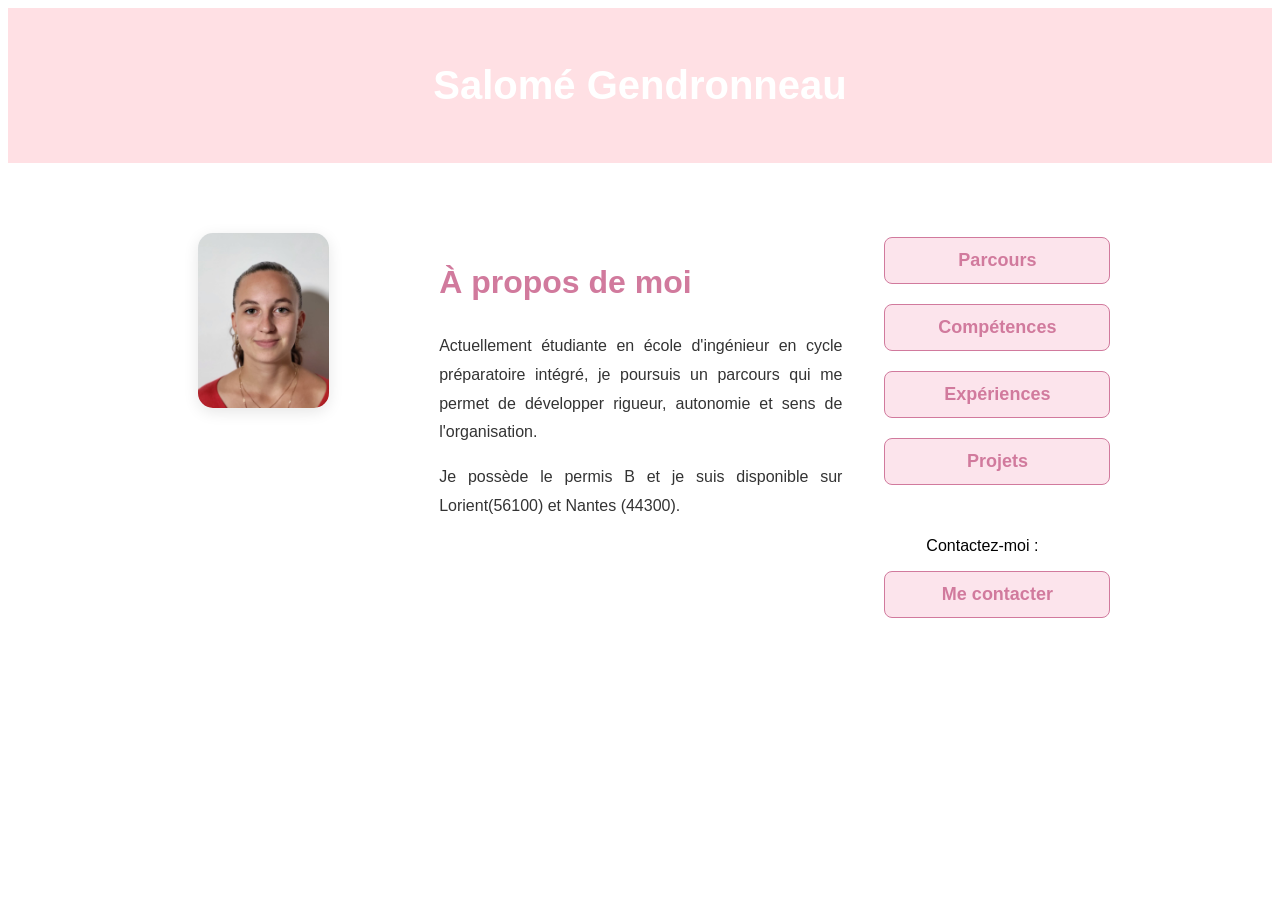
<file: index.html>
<!DOCTYPE html>
<html lang="fr">
<head>
    <meta charset="UTF-8">
    <meta name="viewport" content="width=device-width, initial-scale=1.0">
    <title>Salomé Gendronneau - Accueil</title>
    <link rel="stylesheet" href="style.CSS">
</head>
<body>
    <div class="top">
        <p>Salomé Gendronneau</p>
    </div>

    <div class="main">
        <div class="column-left">
            <img src="IMG-20260225-WA0000.jpg" alt="Portrait" class="profile-img">
        </div>

        <div class="column-middle">
            <h1>À propos de moi</h1>
            <p>Actuellement étudiante en école d'ingénieur en cycle préparatoire intégré, je poursuis un parcours qui me permet de développer rigueur, autonomie et sens de l'organisation.</p>
            <p>Je possède le permis B et je suis disponible sur Lorient(56100) et Nantes (44300).</p>
        </div>

        <div class="column-right">
            <div class="liens-navigation">
                <a href="parcours.html" class="button-style">Parcours</a>
                <a href="competences.html" class="button-style">Compétences</a>
                <a href="experiences.html" class="button-style">Expériences</a>
                <a href="loisir.html" class="button-style">Projets</a>
                
                <div class="contact">
                    <p>Contactez-moi :</p>
                    <a href="mailto:gendronneau.salome@gmail.com" class="button-style ">Me contacter</a>
                </div>
            </div>
        </div>
    </div>
</body>
</html>
</file>
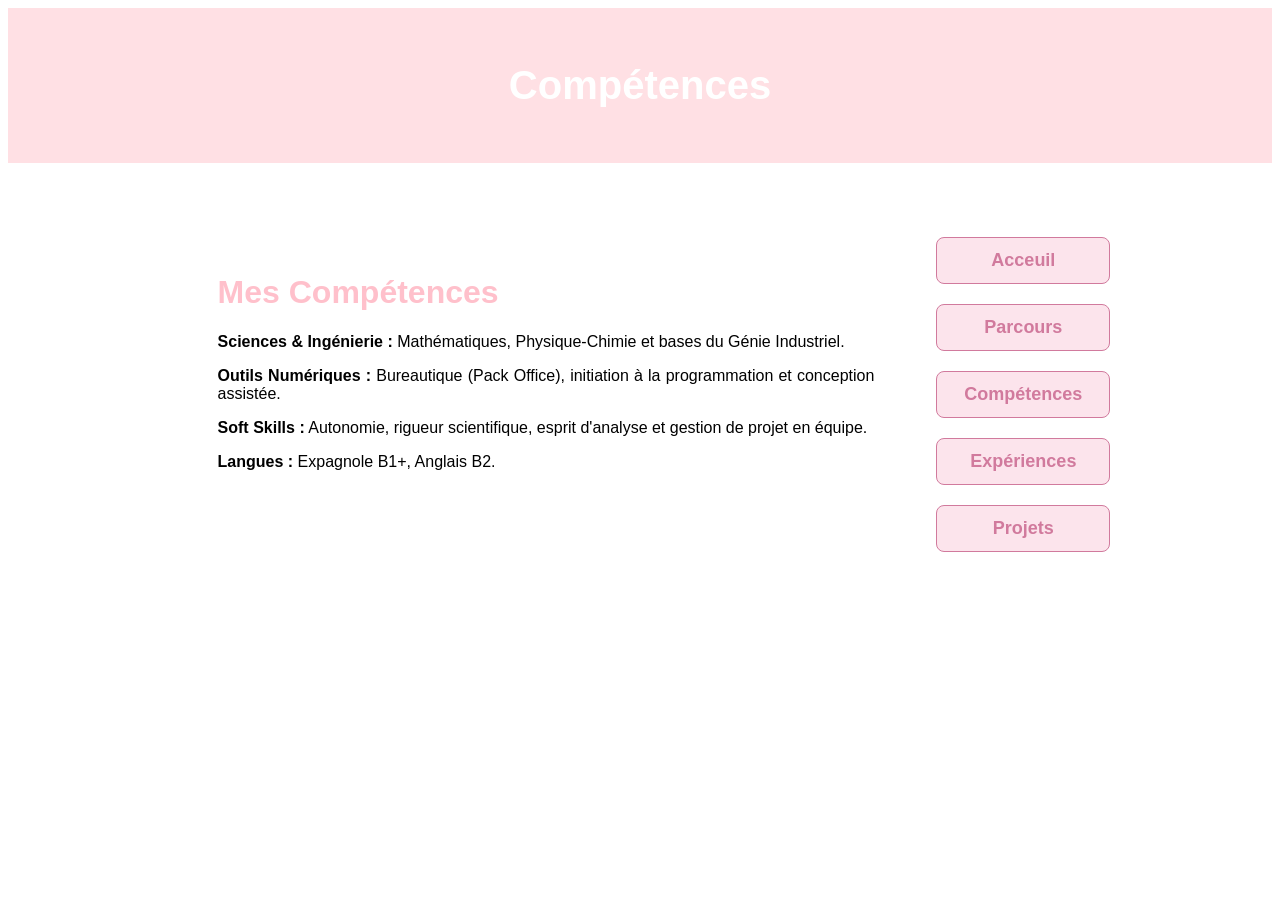
<file: competences.html>
<!DOCTYPE html>
<html lang="fr">
<head>
    <meta charset="UTF-8">
    <meta name="viewport" content="width=device-width, initial-scale=1.0">
    <title>Salomé - Compétences</title>
    <link rel="stylesheet" href="style.CSS">
</head>
<body>
    <div class="top">
        <p>Compétences</p>
    </div>

    <div class="main">
        <div class="content">
            <h1>Mes Compétences</h1>
                <p><strong>Sciences & Ingénierie :</strong> Mathématiques, Physique-Chimie et bases du Génie Industriel.</p>
                <p><strong>Outils Numériques :</strong> Bureautique (Pack Office), initiation à la programmation et conception assistée.</p>
                <p><strong>Soft Skills :</strong> Autonomie, rigueur scientifique, esprit d'analyse et gestion de projet en équipe.</p>
                <p><strong>Langues :</strong> Expagnole B1+, Anglais B2.</p>
        </div>
        <div class="column-right">
            <div class="liens-navigation">
                <a href="index.html" class="button-style">Acceuil</a>
                <a href="parcours.html" class="button-style">Parcours</a>
                <a href="competences.html" class="button-style">Compétences</a>
                <a href="experiences.html" class="button-style">Expériences</a>
                <a href="loisir.html" class="button-style">Projets</a>
            </div>
        </div>
    </div>
</body>
</html>
</file>
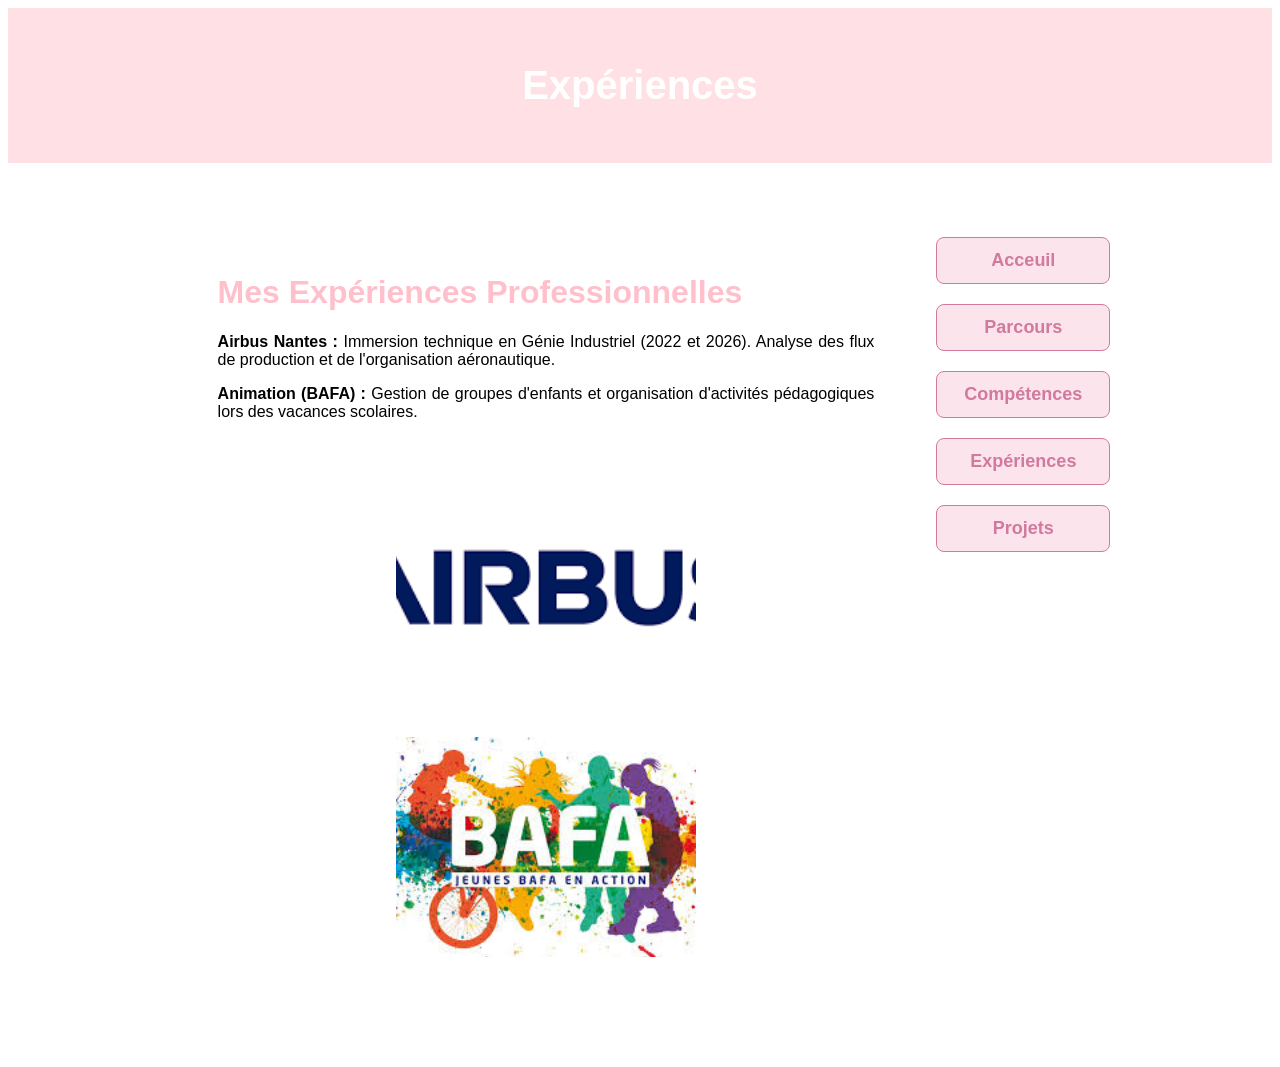
<file: experiences.html>
<!DOCTYPE html>
<html lang="fr">
<head>
    <meta charset="UTF-8">
    <meta name="viewport" content="width=device-width, initial-scale=1.0">
    <title>Salomé - Expériences</title>
    <link rel="stylesheet" href="style.CSS">
</head>
<body>
    <div class="top">
        <p>Expériences</p>
    </div>

    <div class="main">
        <div class="content">
            <h1>Mes Expériences Professionnelles</h1>
            
            <p><strong>Airbus Nantes :</strong> Immersion technique en Génie Industriel (2022 et 2026). Analyse des flux de production et de l'organisation aéronautique.</p>
            <p><strong>Animation (BAFA) :</strong> Gestion de groupes d'enfants et organisation d'activités pédagogiques lors des vacances scolaires.</p>

            <div class="photo-section">
                <div class="photo-container2">
                <a href="https://www.airbus.com/en" style="text-decoration: none; color: inherit;">
                    <img src="airbus.png" alt="Airbus" width="400" height="200">
                    <div class="titre">Génie Industriel - Airbus</div>
                </a>
                </div>
                <div class="photo-container2">
                    <img src="bafa.jfif" alt="BAFA" width="400" height="200">
                    <div class="titre">Animation - BAFA</div>
                </div>
            </div>
        </div>
        <div class="column-right">
            <div class="liens-navigation">
                <a href="index.html" class="button-style">Acceuil</a>
                <a href="parcours.html" class="button-style">Parcours</a>
                <a href="competences.html" class="button-style">Compétences</a>
                <a href="experiences.html" class="button-style">Expériences</a>
                <a href="loisir.html" class="button-style">Projets</a>
            </div>
        </div>
    </div>
</body>
</html>
</file>
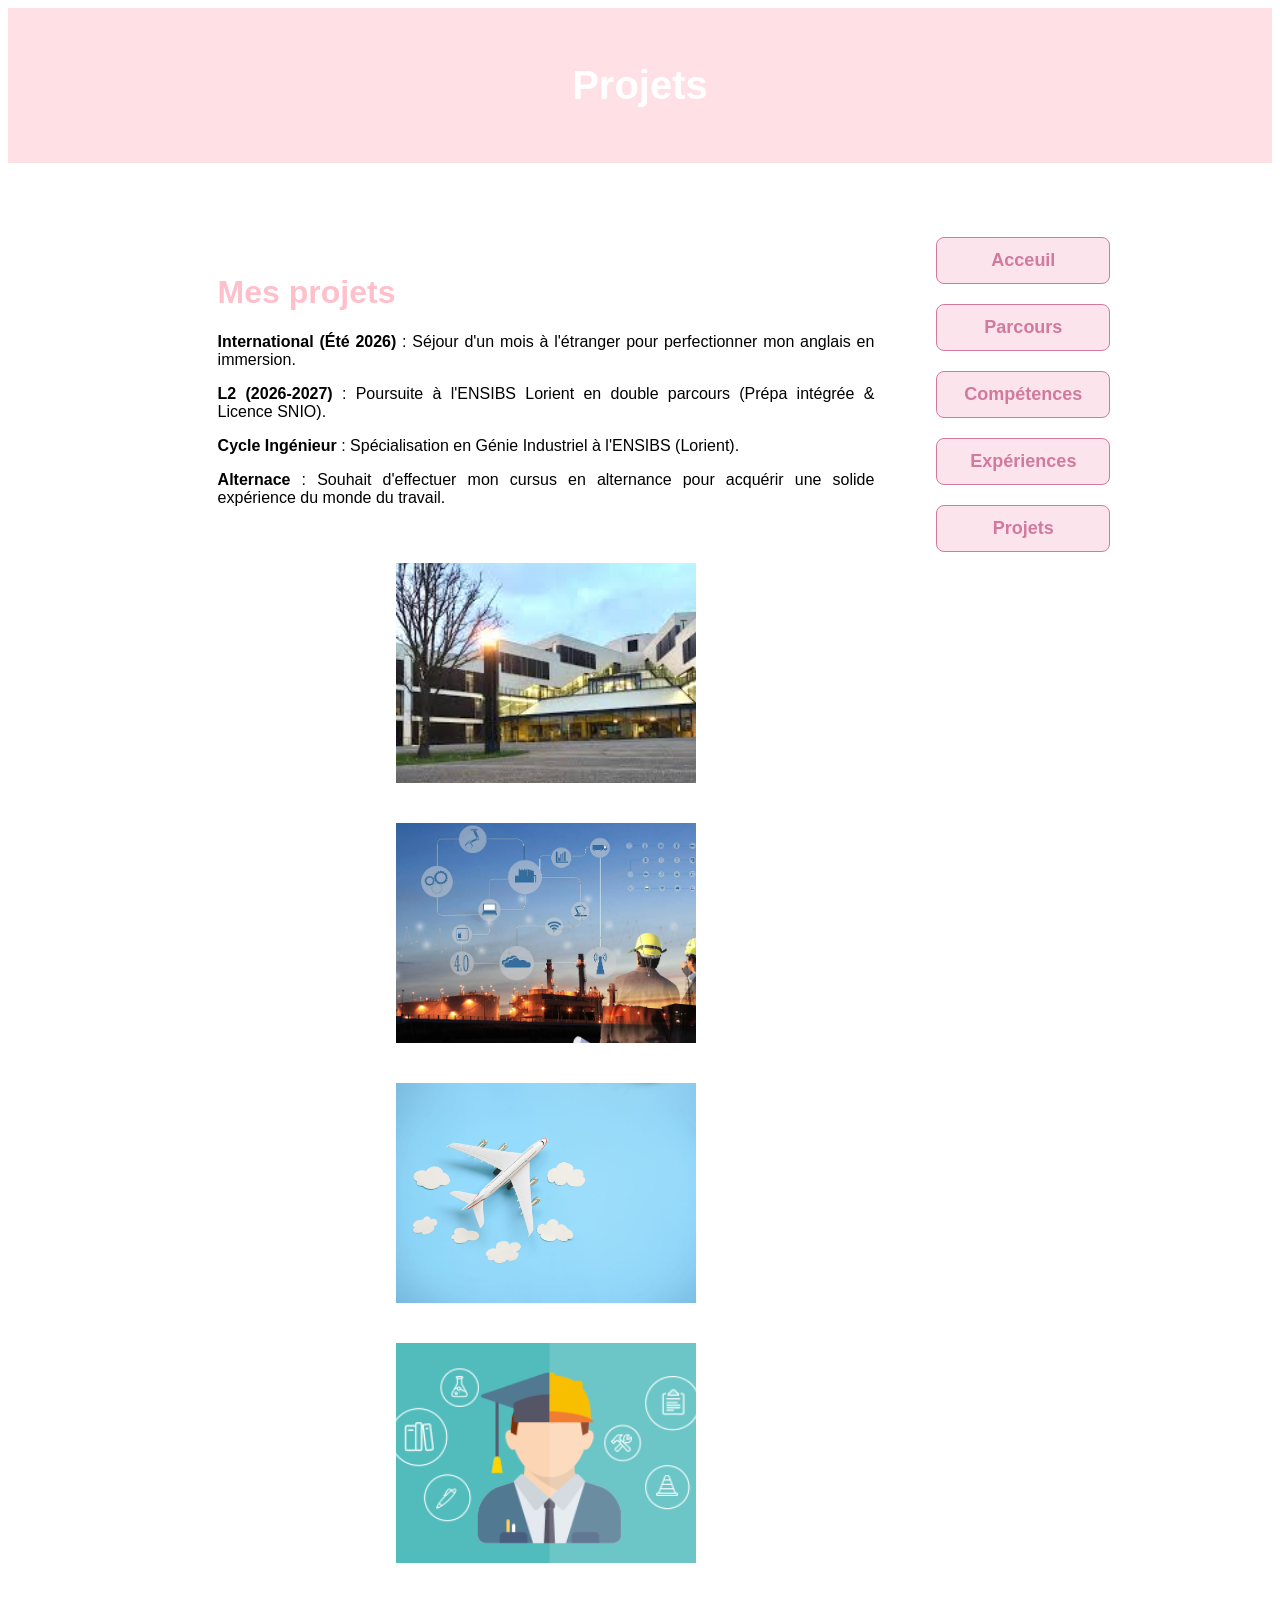
<file: loisir.html>
<!DOCTYPE html>
<html lang="fr">
<head>
    <meta charset="UTF-8">
    <meta name="viewport" content="width=device-width, initial-scale=1.0">
    <title>Salomé - Projets</title>
    <link rel="stylesheet" href="style.CSS">
</head>
<body>
    <div class="top">
        <p>Projets</p>
    </div>
    <div class="main">
        <div class="content">
            <h1>Mes projets</h1>
            
            <p><strong>International (Été 2026)</strong> : Séjour d'un mois à l'étranger pour perfectionner mon anglais en immersion.</p>
            <p><strong>L2 (2026-2027)</strong> : Poursuite à l'ENSIBS Lorient en double parcours (Prépa intégrée & Licence SNIO).</p>
            <p><strong>Cycle Ingénieur</strong> : Spécialisation en Génie Industriel à l'ENSIBS (Lorient).</p>
            <p><strong>Alternace</strong> : Souhait d'effectuer mon cursus en alternance pour acquérir une solide expérience du monde du travail.</p>

            <div class="photo-section">
                <div class="photo-container2">
            <img src="L2.jpeg" alt="L2">
            <div class="titre">L2 à Lorient</div>
        </div>

        <div class="photo-container2">
            <img src="genieindus.webp" alt="Génie industrielle">
            <div class="titre">Spécialisation Génie Industriel</div>
        </div>

        <div class="photo-container2">
            <img src="voyage.jpeg" alt="Voyage">
            <div class="titre">Expérience à l'International</div>
        </div>

        <div class="photo-container2">
            <img src="alternance.png" alt="Alternance">
            <div class="titre">Alternance</div>
        </div>
            </div>
        </div>
        <div class="column-right">
            <div class="liens-navigation">
                <a href="index.html" class="button-style">Acceuil</a>
                <a href="parcours.html" class="button-style">Parcours</a>
                <a href="competences.html" class="button-style">Compétences</a>
                <a href="experiences.html" class="button-style">Expériences</a>
                <a href="loisir.html" class="button-style">Projets</a>
            </div>
        </div>
    </div>
</body>
</html>
</file>
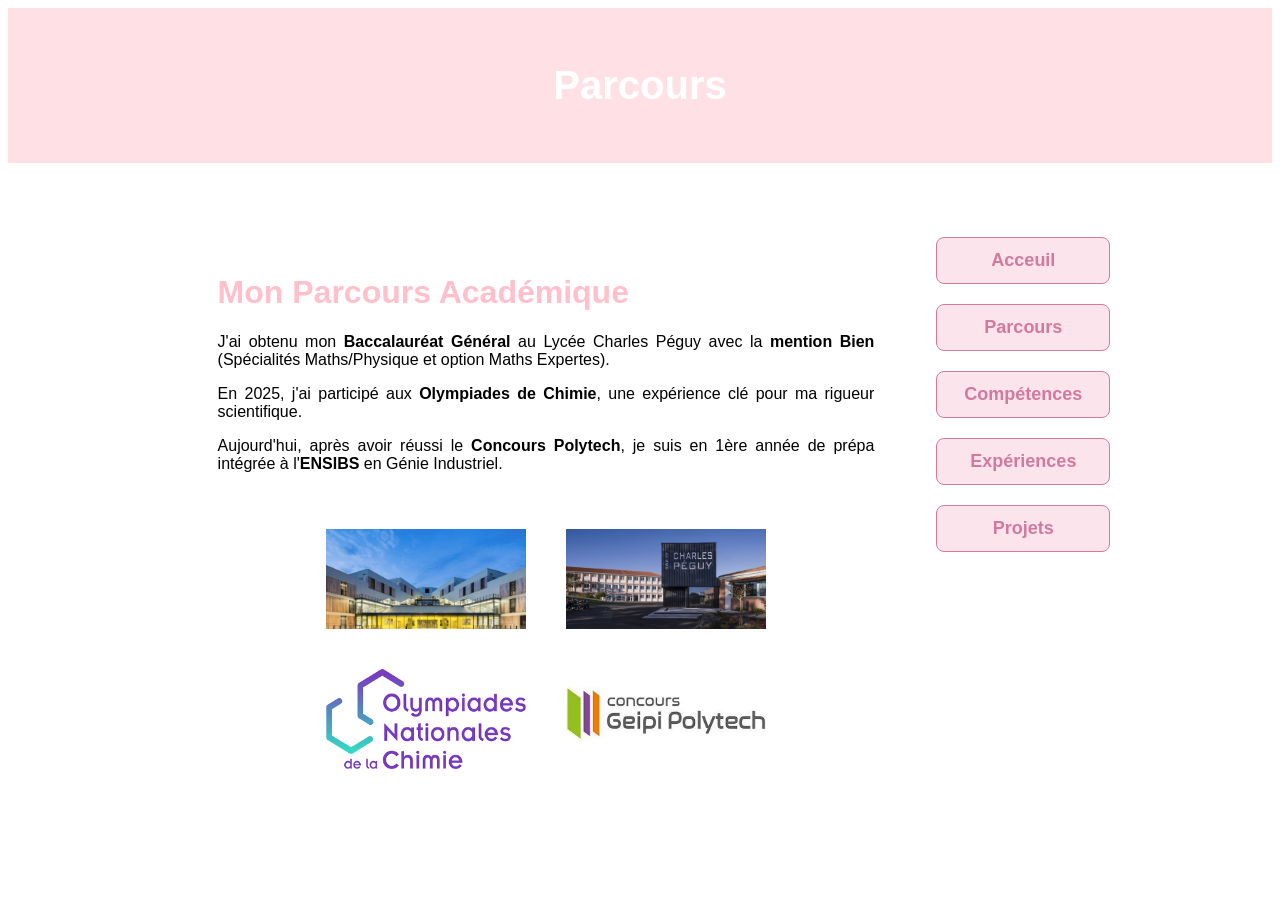
<file: parcours.html>
<!DOCTYPE html>
<html lang="fr">
<head>
    <meta charset="UTF-8">
    <meta name="viewport" content="width=device-width, initial-scale=1.0">
    <title>Salomé - Parcours</title>
    <link rel="stylesheet" href="style.CSS">
</head>
<body>
    <div class="top">
        <p>Parcours</p>
    </div>

    <div class="main">
        <div class="content">
            <h1>Mon Parcours Académique</h1>
            
            <p>J'ai obtenu mon <strong>Baccalauréat Général</strong> au Lycée Charles Péguy avec la <strong>mention Bien</strong> (Spécialités Maths/Physique et option Maths Expertes).</p>
            <p>En 2025, j'ai participé aux <strong>Olympiades de Chimie</strong>, une expérience clé pour ma rigueur scientifique.</p>
            <p>Aujourd'hui, après avoir réussi le <strong>Concours Polytech</strong>, je suis en 1ère année de prépa intégrée à l'<strong>ENSIBS</strong> en Génie Industriel.</p>

            <div class="photo-section">
                <div class="photo-container">
                    <a href="https://www.ensibs.fr/" style="text-decoration: none; color: inherit;">
                        <img src="ensibs_lorient.jpg" alt="ENSIBS" width="400" height="200">
                        <div class="titre">ENSIBS Lorient</div>
                    </a>
                </div>
                <div class="photo-container">
                    <a href="https://www.charles-peguy.net/" style="text-decoration: none; color: inherit;">
                        <img src="1606382320898.jpg" alt="Lycée" width="400" height="200">
                        <div class="titre">Lycée Charles Péguy</div>
                    </a>
                </div>
                <div class="photo-container">
                    <a href="https://www.olympiades-chimie.fr/" style="text-decoration: none; color: inherit;">
                        <img src="chimie.png" alt="Olympiades" width="400" height="200">
                        <div class="titre">Olympiades de Chimie</div>
                    </a>
                </div>
                <div class="photo-container">
                    <a href="https://www.geipi-polytech.org/" style="text-decoration: none; color: inherit;">
                        <img src="polytech.jfif" alt="Concours" width="400" height="200">
                        <div class="titre">Concours Polytech</div>
                    </a>
                </div>
            </div>
        </div>
        <div class="column-right">
            <div class="liens-navigation">
                <a href="index.html" class="button-style">Acceuil</a>
                <a href="parcours.html" class="button-style">Parcours</a>
                <a href="competences.html" class="button-style">Compétences</a>
                <a href="experiences.html" class="button-style">Expériences</a>
                <a href="loisir.html" class="button-style">Projets</a>
            </div>
        </div>
    </div>
</body>
</html>
</file>
<file: style.CSS>
h1 {color: pink;}
html, body{
    height:100%;
    font-family:Arial;
}
.top{
    background-color: rgb(255, 224, 228);
    color: #FFFFFF;
    text-align: center;
    padding: 15px 0;
    font-size: 40px;
    font-weight: bold;
    font-family: Arial;
}

.main {
    display: flex;
    padding: 50px 5%; 
    gap: 40px; 
    flex: 1; 
    width: 70%;
    margin: 20px auto;
}


.column-left {
    flex: 1;
    max-width: 250px; 
}
.profile-img {
    width: 65%; 
    border-radius: 15px; 
    box-shadow: 0 4px 15px rgba(0,0,0,0.1);
}

.column-middle {
    flex: 2;
    text-align: justify;
    line-height: 1.8; 
    color: #333;
}
.column-middle h1 {
    color: #d17a9d;
    margin-bottom: 20px; 
}
.column-right {
    flex: 1; 
    max-width: 200px;
}
.liens-navigation {
    display: flex;
    flex-direction: column; 
    gap: 12px; 
}
.contact {
    margin-top: 20px;
    text-align: center;
}
.button-style {
    display: block; 
    width: 100%; 
    padding: 12px; 
    background-color: #fce4ec; 
    border: 1px solid #d17a9d; 
    color: #d17a9d;
    text-decoration: none; 
    text-align: center;
    border-radius: 8px;
    transition: all 0.3s ease;
    margin: 4px 2px; 
    cursor: pointer; 
    font-size: 18px;
    font-weight: bold; 
}
.button-style:hover {
    background-color: #d17a9d;
    color: white;
    transform: scale(1.05); 
}


.content{
    width: 80%;
    padding: 20px; 
    text-align: justify;
}
.photo-section {
    display: flex; 
    justify-content: center;
    gap: 40px; 
    padding: 40px; 
    flex-wrap: wrap; 
}
.photo-container {
    width: 200px;
    height: 100px;
}
.photo-container img{
    width: 100%;
    height: 100%;
}
.photo-container .titre{
    background-color: pink;
    opacity: 0;
    font-size: 16px;
    padding: 10px;
    color: white;
    text-align: center;
    width: 100%; 
}
.photo-container:hover .titre{
    opacity: 1; 
}


.photo-container2{
    position: relative;
    width: 300px; 
    height: 220px; 
    overflow: hidden; 
    cursor: pointer; 
}
.photo-container2 img{
    width: 100%;
    height: 100%; 
    object-fit: cover; 
}
.photo-container2 .titre{
    position: absolute; 
    bottom: 0; 
    background-color: pink;
    opacity: 0; 
    font-size: 16px; 
    padding: 10px;
    color: white;
    text-align: center; 
    width: 100%;
    transition: opacity 0.3s ease; 
}
.photo-container2:hover .titre{
    opacity: 1; 
}
</file>
